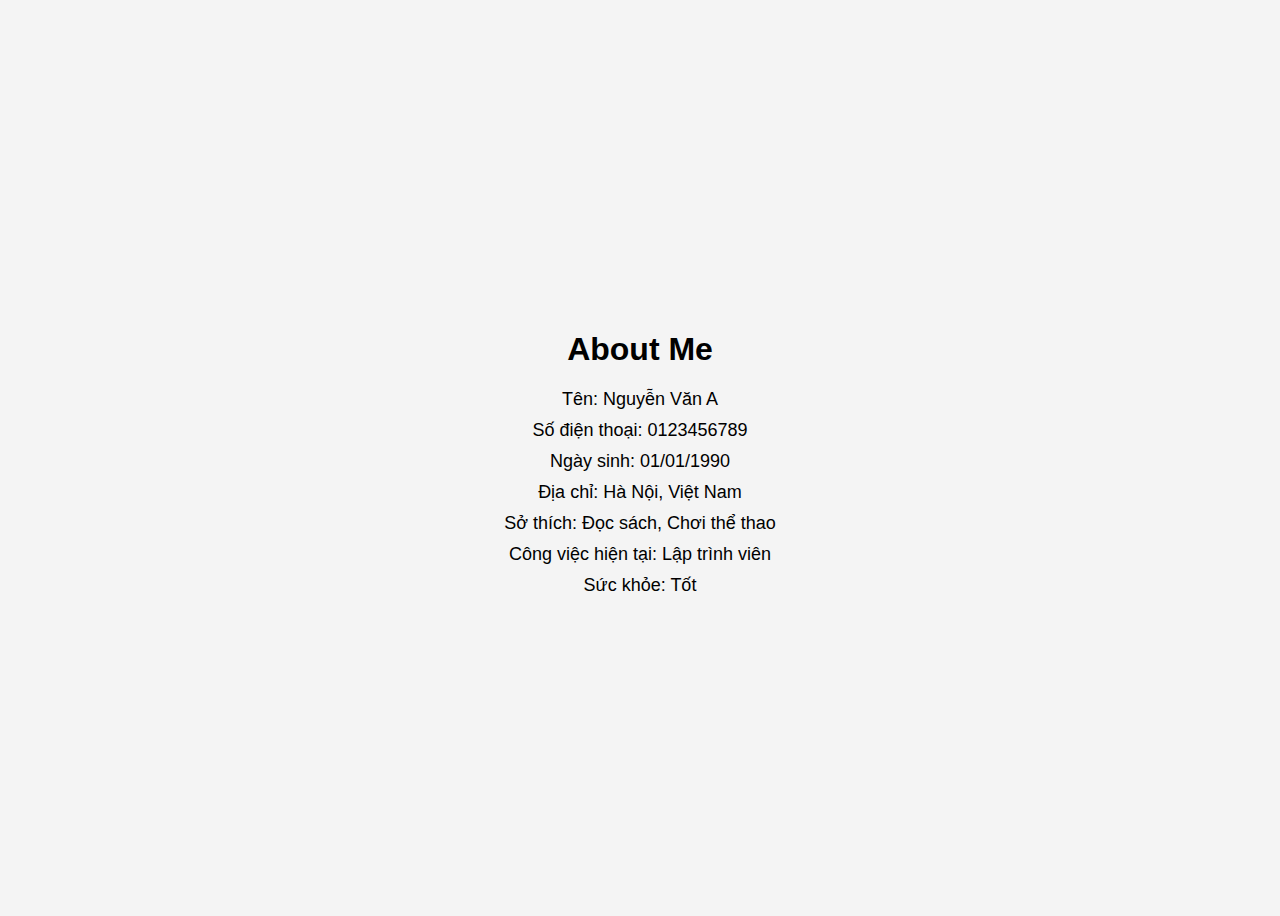
<file: about.html>
<!DOCTYPE html>
<html lang="vi">
  <head>
    <meta charset="UTF-8" />
    <meta name="viewport" content="width=device-width, initial-scale=1.0" />
    <title>About</title>
    <style>
      body {
        display: flex;
        justify-content: center;
        align-items: center;
        height: 100vh;
        font-family: Arial, sans-serif;
        background-color: #f4f4f4;
      }

      .about-container {
        text-align: center;
      }

      .about-container p {
        font-size: 18px;
        margin: 10px 0;
      }
    </style>
  </head>
  <body>
    <div class="about-container">
      <h1>About Me</h1>
      <p>Tên: Nguyễn Văn A</p>
      <p>Số điện thoại: 0123456789</p>
      <p>Ngày sinh: 01/01/1990</p>
      <p>Địa chỉ: Hà Nội, Việt Nam</p>
      <p>Sở thích: Đọc sách, Chơi thể thao</p>
      <p>Công việc hiện tại: Lập trình viên</p>
      <p>Sức khỏe: Tốt</p>
    </div>
  </body>
</html>
</file>
